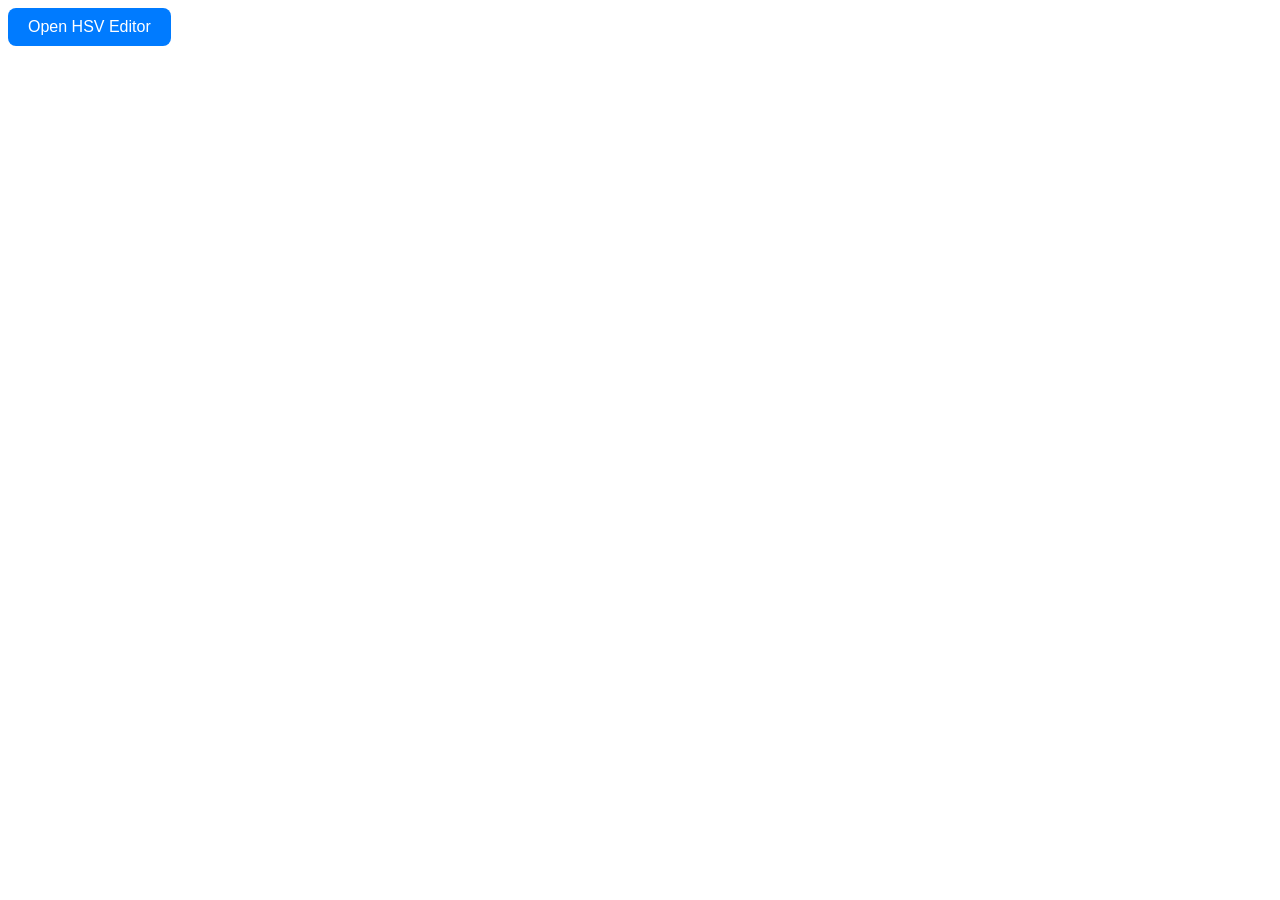
<file: index.html>
<!DOCTYPE html>
<html lang="en">
<head>
<meta charset="UTF-8">
<meta name="viewport" content="width=device-width, initial-scale=1.0">

<title>HSV Brightness Editor</title>

<link rel="stylesheet" href="popup.css">
<script src="conversion.js" defer></script>

</head>

<body>

<button onclick="openPopup()">
    Open HSV Editor
</button>

<div id="popup" class="popup">

    <div class="popup-content">

        <button onclick="closePopup()">
            Close
        </button>

        <h1>HSV Brightness Editor</h1>

        <div class="controls">

            <input
                type="number"
                id="brightnessInput"
                placeholder="Brightness (-100 to 100)"
            >

            <button onclick="runConversion()">
                Update Image
            </button>

        </div>

        <div class="image-row">

            <div>
                <h2>Original Image</h2>
                <img
                    id="originalDisplay"
                    src="image.jpeg"
                >
            </div>

            <div>
                <h2>Edited Image</h2>
                <canvas id="convertedCanvas"></canvas>
            </div>

        </div>

    </div>

</div>



</body>
</html>
</file>
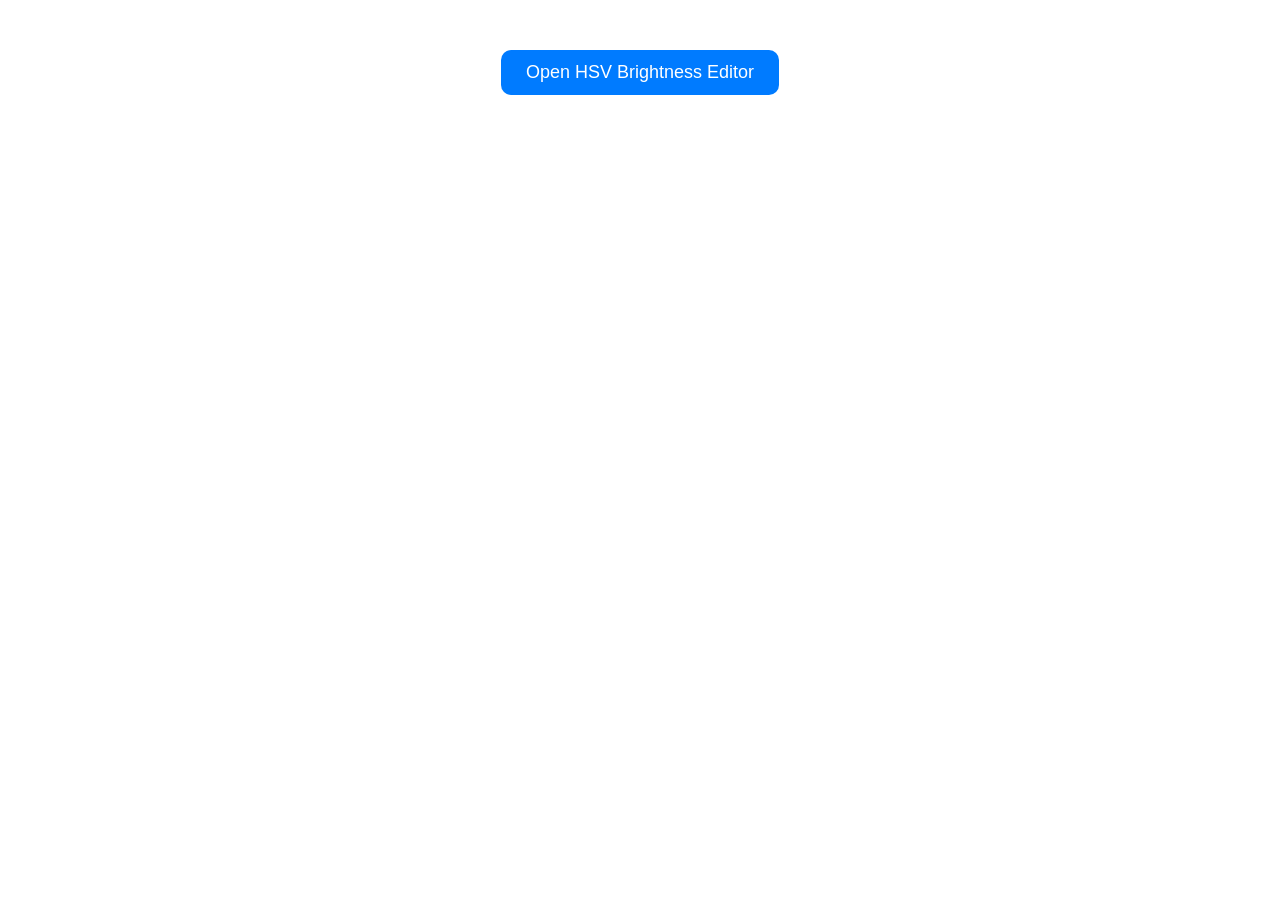
<file: main.html>
<!DOCTYPE html>
<html lang="en">

<head>
<meta charset="UTF-8">
<meta name="viewport" content="width=device-width, initial-scale=1.0">

<title>HSV Brightness Popup</title>

<style>

body{
    font-family: Arial;
    text-align: center;
    margin-top: 50px;
}

/* Open button */
.open-btn{
    padding: 12px 25px;
    font-size: 18px;
    border: none;
    border-radius: 10px;
    background: #007BFF;
    color: white;
    cursor: pointer;
}

/* Popup background */
.popup{
    display: none;
    position: fixed;
    inset: 0;
    background: rgba(0,0,0,0.7);

    justify-content: center;
    align-items: center;
}

/* Popup box */
.popup-content{

    background: white;

    width: 92%;
    max-width: 1400px;

    padding: 30px;

    border-radius: 15px;

    text-align: center;
}

/* Images row */
.image-row{

    display: flex;

    justify-content: center;

    align-items: flex-start;

    gap: 40px;

    margin-top: 30px;

    flex-wrap: wrap;
}

/* Original image + canvas */
img,
canvas{

    width: 500px;

    max-width: 100%;

    max-height: 500px;

    border: 2px solid #ccc;

    object-fit: contain;
}

/* Controls */
.controls{

    display: flex;

    justify-content: center;

    gap: 15px;

    margin-top: 20px;

    flex-wrap: wrap;
}

/* Buttons */
button{

    padding: 10px 20px;

    border: none;

    border-radius: 8px;

    background: #007BFF;

    color: white;

    font-size: 16px;

    cursor: pointer;
}

/* Input */
input{

    padding: 10px;

    width: 250px;

    font-size: 16px;
}

</style>
</head>

<body>

<button class="open-btn" onclick="openPopup()">
    Open HSV Brightness Editor
</button>

<div id="popup" class="popup">

    <div class="popup-content">

        <button onclick="closePopup()">
            Close
        </button>

        <h1>HSV Brightness Editor</h1>

        <div class="controls">

            <input
                type="number"
                id="brightnessInput"
                placeholder="Brightness (-100 to 100)"
            >

            <button onclick="runConversion()">
                Update Brightness
            </button>

        </div>

        <div class="image-row">

            <div>

                <h2>Original Image</h2>

                <img
                    id="originalImage"
                    src="image.jpeg"
                >

            </div>

            <div>

                <h2>Edited Image</h2>

                <canvas id="convertedCanvas"></canvas>

            </div>

        </div>

    </div>

</div>

<script>

const originalImage = new Image();
originalImage.src = "image.jpeg";

const canvas =
    document.getElementById("convertedCanvas");

const ctx =
    canvas.getContext("2d");

// Open popup
function openPopup(){

    document.getElementById("popup").style.display = "flex";

    if(originalImage.complete){

        initializeCanvas();
    }
    else{

        originalImage.onload = initializeCanvas;
    }
}

// Close popup
function closePopup(){

    document.getElementById("popup").style.display = "none";
}

// Initial canvas setup
function initializeCanvas(){

    canvas.width = originalImage.width;
    canvas.height = originalImage.height;

    ctx.drawImage(originalImage,0,0);
}

// Main conversion
function runConversion(){

    let brightness =
        parseInt(
            document.getElementById("brightnessInput").value
        ) || 0;

    // Reset canvas to original image
    ctx.drawImage(originalImage,0,0);

    let imageData =
        ctx.getImageData(
            0,
            0,
            canvas.width,
            canvas.height
        );

    let data = imageData.data;

    // Loop through pixels
    for(let i = 0; i < data.length; i += 4){

        let r = data[i] / 255;
        let g = data[i + 1] / 255;
        let b = data[i + 2] / 255;

        // RGB -> HSV
        let max = Math.max(r,g,b);
        let min = Math.min(r,g,b);
        let diff = max - min;

        let h,s,v;

        v = max;

        s = max === 0 ? 0 : diff / max;

        // Hue
        if(diff === 0){

            h = 0;
        }
        else if(max === r){

            h = (60 * ((g - b) / diff) + 360) % 360;
        }
        else if(max === g){

            h = (60 * ((b - r) / diff) + 120) % 360;
        }
        else{

            h = (60 * ((r - g) / diff) + 240) % 360;
        }

        // Same brightness logic as Python
        if(brightness > 0){

            v = Math.min(
                1,
                v + (brightness / 100)
            ) - (40 / 255);
        }
        else{

            v = Math.max(
                0,
                v + (brightness / 100)
            );
        }

        // Clamp again
        v = Math.max(0,Math.min(1,v));

        // HSV -> RGB
        let c = v * s;

        let x =
            c * (
                1 -
                Math.abs((h / 60) % 2 - 1)
            );

        let m = v - c;

        let r1,g1,b1;

        if(h < 60){

            r1 = c;
            g1 = x;
            b1 = 0;
        }
        else if(h < 120){

            r1 = x;
            g1 = c;
            b1 = 0;
        }
        else if(h < 180){

            r1 = 0;
            g1 = c;
            b1 = x;
        }
        else if(h < 240){

            r1 = 0;
            g1 = x;
            b1 = c;
        }
        else if(h < 300){

            r1 = x;
            g1 = 0;
            b1 = c;
        }
        else{

            r1 = c;
            g1 = 0;
            b1 = x;
        }

        // Convert back
        data[i]     = Math.round((r1 + m) * 255);
        data[i + 1] = Math.round((g1 + m) * 255);
        data[i + 2] = Math.round((b1 + m) * 255);
    }

    // Update edited image
    ctx.putImageData(imageData,0,0);
}

</script>

</body>
</html>
</file>
<file: popup.css>
.popup {
  display: none;
  position: fixed;
  inset: 0;
  background: rgba(0,0,0,0.7);

  justify-content: center;
  align-items: center;
}

/* Bigger popup window */
.popup-content {

  background: white;

  padding: 30px;

  border-radius: 15px;

  width: 90%;
  max-width: 1300px;

  text-align: center;
}

/* Row containing both images */
.image-row {

  display: flex;

  justify-content: center;

  align-items: flex-start;

  gap: 40px;

  margin-top: 30px;

  flex-wrap: wrap;
}

/* Images + canvas */
img,
canvas {

  width: 500px;

  max-width: 100%;

  max-height: 500px;

  object-fit: contain;

  border: 2px solid #ccc;
}

/* Input + button area */
.controls {

  display: flex;

  justify-content: center;

  gap: 15px;

  margin-top: 20px;

  flex-wrap: wrap;
}

/* Buttons */
button {

  padding: 10px 20px;

  border: none;

  border-radius: 8px;

  background: #007BFF;

  color: white;

  cursor: pointer;

  font-size: 16px;
}

/* Input box */
input {

  padding: 10px;

  width: 220px;

  font-size: 16px;
}
</file>
